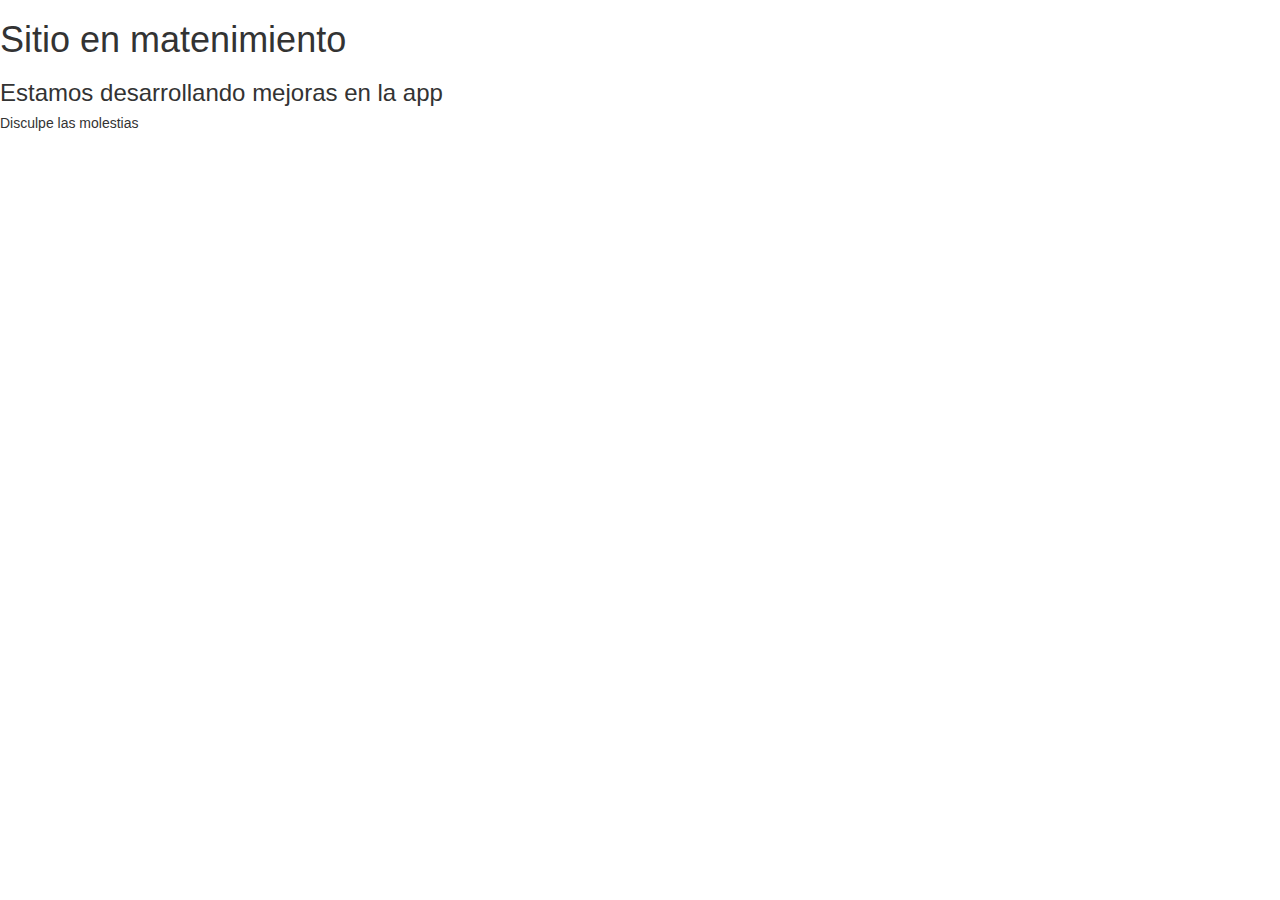
<file: index_enmantenimiento.html>
<!DOCTYPE html>
<html lang="es">

<head>
  <!-- meta charset="utf-8" -->
  <meta http-equiv="Content-Type" content="text/html; charset=UTF-8" />
  <meta name="viewport" content="width=device-width, initial-scale=1">

  <!-- favicon -->
  <link rel="shortcut icon" href="/favicon.ico" type="image/x-icon">
  <link rel="icon" href="/favicon.ico" type="image/x-icon">

  <!-- CSS     -->
  <!-- <link rel="stylesheet" href="https://maxcdn.bootstrapcdn.com/bootstrap/3.3.7/css/bootstrap.min.css"> -->
  <link rel="stylesheet" type="text/css" href="css/bootstrap.min.css">

  <!-- <script src="https://cdnjs.cloudflare.com/ajax/libs/angular-ui-bootstrap/2.5.0/ui-bootstrap-tpls.min.js"></script> -->
  <style type="text/css">
    ul>li,
    a {
      cursor: pointer;
    }

    

  </style>
  <title>Parlamento Juvenil</title>
</head>

<body>
  <h1>Sitio en matenimiento</h1>
  <h3>Estamos desarrollando mejoras en la app</h3>
  <h5>Disculpe las molestias</h5>
</body>


</html>
</file>
